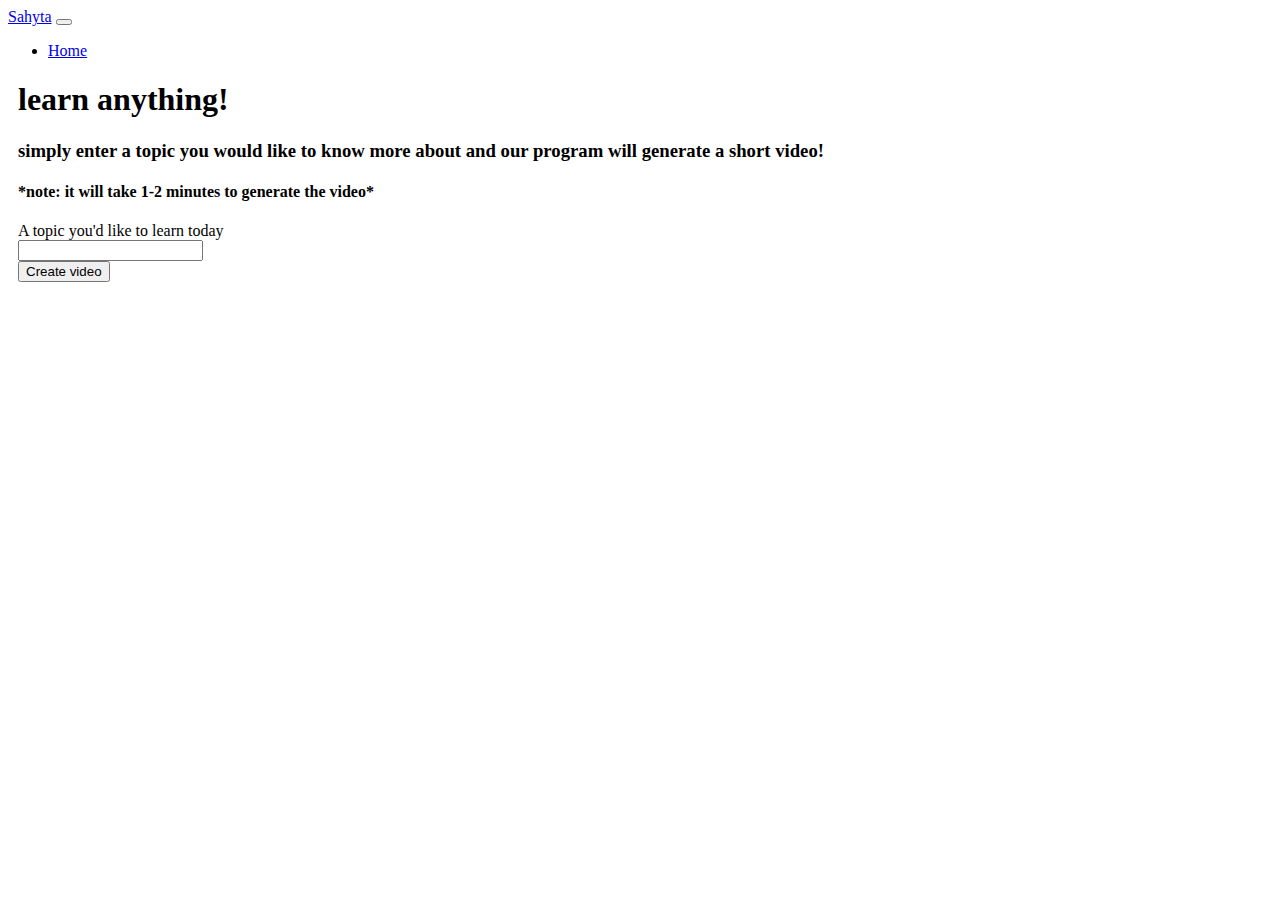
<file: templates/index.html>
<!DOCTYPE html>
<html lang="en">

<head>
    <meta charset="UTF-8">
    <meta name="viewport" content="width=device-width, initial-scale=1.0">
    <script src="https://cdn.jsdelivr.net/npm/bootstrap@5.3.0/dist/js/bootstrap.bundle.min.js"
        integrity="sha384-geWF76RCwLtnZ8qwWowPQNguL3RmwHVBC9FhGdlKrxdiJJigb/j/68SIy3Te4Bkz"
        crossorigin="anonymous"></script>
    <link href="https://cdn.jsdelivr.net/npm/bootstrap@5.3.0/dist/css/bootstrap.min.css" rel="stylesheet"
        integrity="sha384-9ndCyUaIbzAi2FUVXJi0CjmCapSmO7SnpJef0486qhLnuZ2cdeRhO02iuK6FUUVM" crossorigin="anonymous">
    <title>Sahayta</title>
</head>

<body>
    <nav class="navbar navbar-expand-lg navbar-light bg-light">
        <div class="container-fluid">
            <a class="navbar-brand" href="/">Sahyta</a>
            <button class="navbar-toggler" type="button" data-bs-toggle="collapse"
                data-bs-target="#navbarSupportedContent" aria-controls="navbarSupportedContent" aria-expanded="false"
                aria-label="Toggle navigation">
                <span class="navbar-toggler-icon"></span>
            </button>
            <div class="collapse navbar-collapse" id="navbarSupportedContent">
                <ul class="navbar-nav me-auto mb-2 mb-lg-0">
                    <li class="nav-item">
                        <a class="nav-link active" aria-current="page" href="/">Home</a>
                    </li>
                </ul>
            </div>
        </div>
    </nav>
    <div style="margin: 10px;">
        <h1>learn anything!</h1>
        <h3>simply enter a topic you would like to know more about and our program will generate a short video!</h3>
        <h4>*note: it will take 1-2 minutes to generate the video*</h4>
    </div>
    <form style="margin: 10px;" action="/generate" method="post">
        <div class="input-group mb-3">
            <div class="input-group-prepend">
                <span class="input-group-text" id="inputGroup-sizing-default">A topic you'd like to learn today</span>
            </div>
            <input name="topic" ype="text" class="form-control" aria-label="Default"
                aria-describedby="inputGroup-sizing-default">
        </div>
        <button type="submit" class="btn btn-primary">Create video</button>
    </form>
</body>

</html>
</file>
